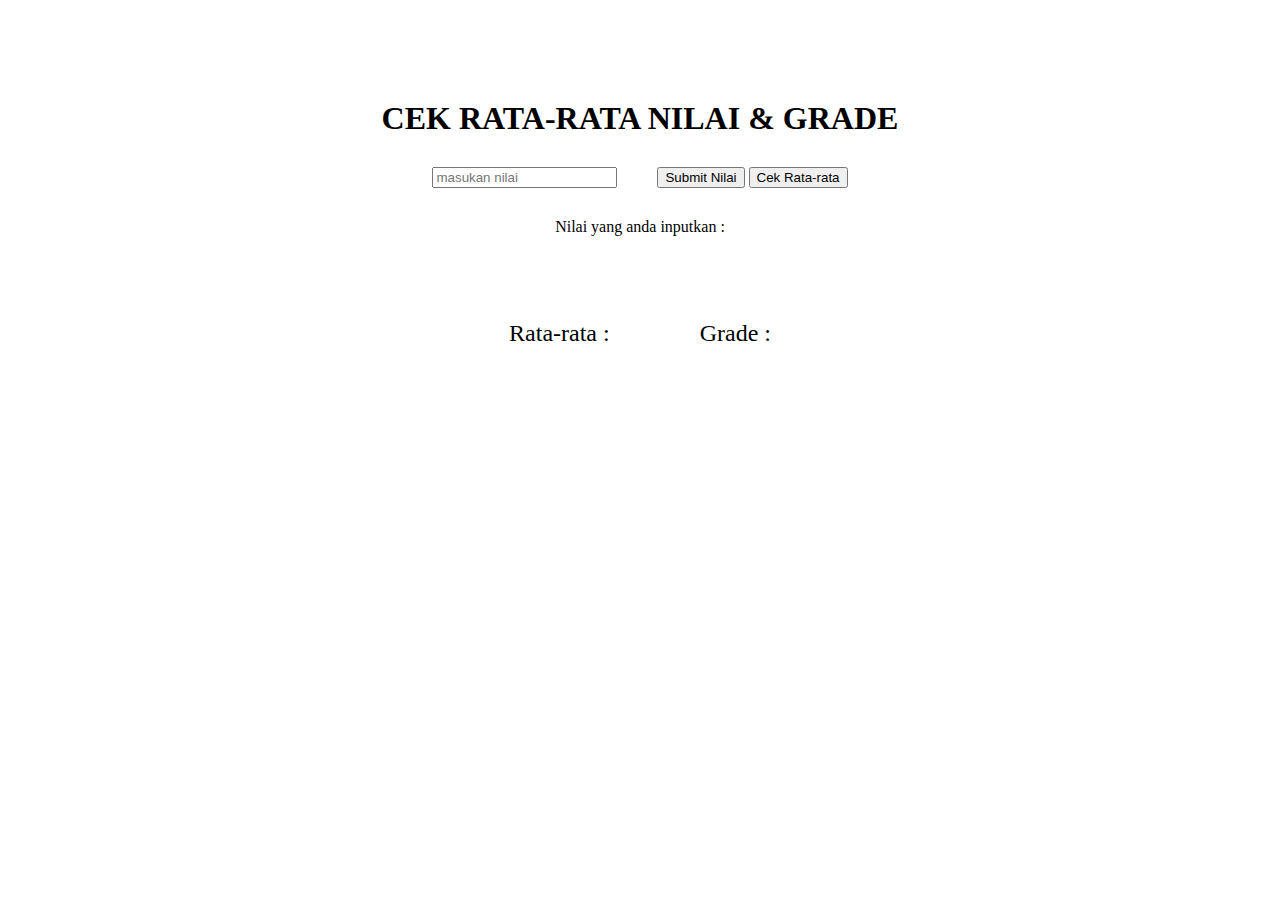
<file: tugas-2/index.html>
<!DOCTYPE html>
<html lang="en">
  <head>
    <meta charset="UTF-8" />
    <meta name="viewport" content="width=device-width, initial-scale=1.0" />
    <title>Tugas 2</title>
    <link rel="stylesheet" href="style.css" />
  </head>
  <body>
    <div class="container">
      <h1>CEK RATA-RATA NILAI & GRADE</h1>
      <div class="input-container">
        <input type="text" id="input-nilai" placeholder="masukan nilai" />
        <div class="btn-container">
          <button type="button" id="btn">Submit Nilai</button>
          <button type="button" id="btn-cek">Cek Rata-rata</button>
        </div>
      </div>

      <p class="nilai-input">Nilai yang anda inputkan : <span class="tampilNilai"></span></p>

      <div class="desc">
        <p>Rata-rata : <span id="rata-rata"></span></p>
        <p>Grade : <span id="grade"></span></p>
      </div>
    </div>

    <script src="tugas-2.js"></script>
  </body>
</html>
</file>
<file: tugas-2/style.css>
.container {
  width: 90%;
  margin: 100px auto;
}

h1 {
  text-align: center;
}

.input-container {
  display: flex;
  justify-content: center;
  align-items: center;
  gap: 40px;
  margin-top: 30px;
}
.desc {
  display: flex;
  justify-content: center;
  align-items: center;
  gap: 90px;
  margin-top: 60px;
  font-size: 1.5rem;
}

.nilai-input {
  text-align: center;
  font-size: 1rem;
  margin-top: 30px;
}
</file>
